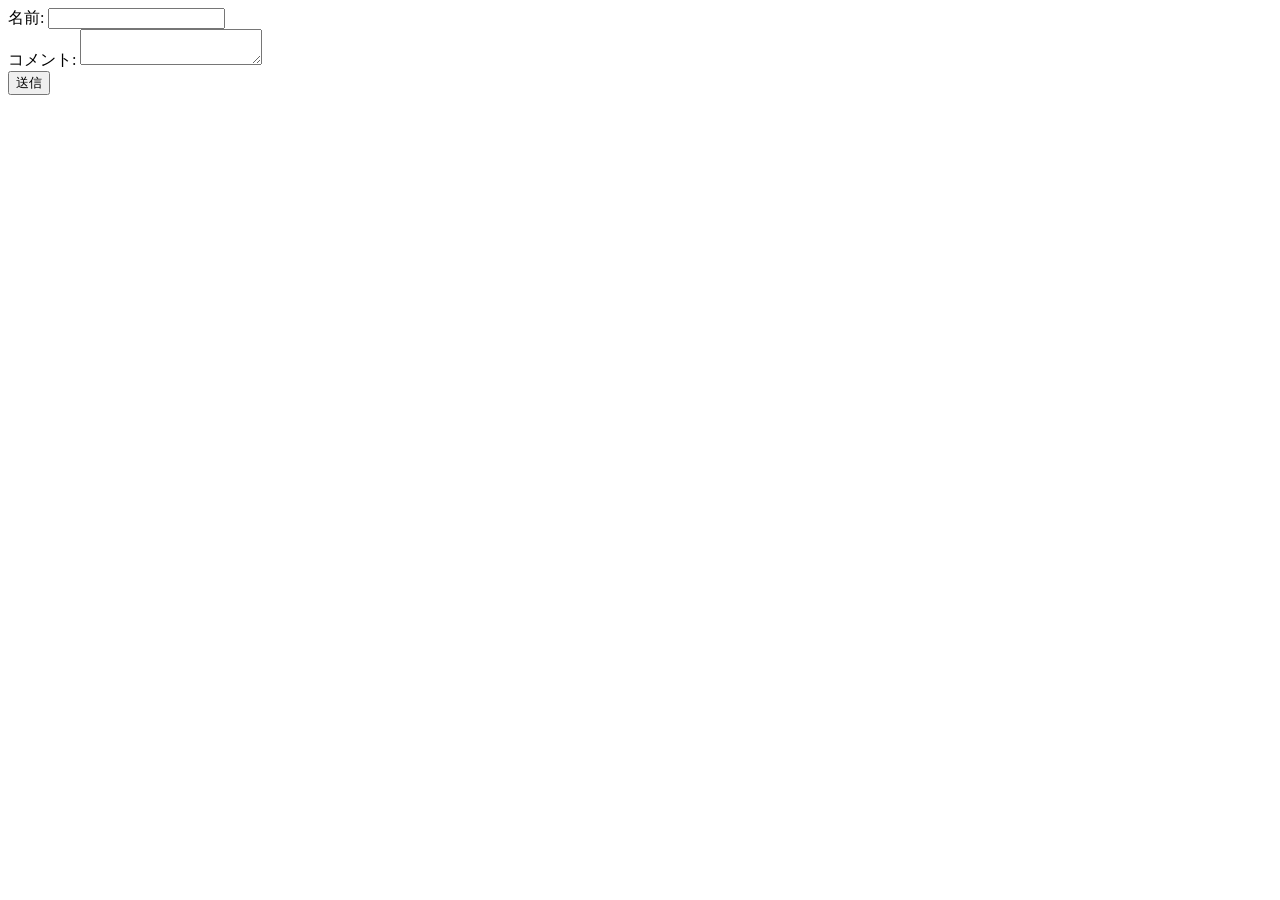
<file: phptest1/index.html>
<!DOCTYPE html>
<html lang="ja">

<head>
    <meta charset="UTF-8">
    <meta name="viewport" content="width=device-width, initial-scale=1.0">
    <title>comment.html</title>
</head>

<body>
    <form action="10.php" method="post">
        <label for="name" style="display: block;">名前:
            <input type="text" name="name">
        </label>
        <label for="comment" style="display: block;">コメント:
            <textarea name="comment"></textarea>
        </label>
        <button type="submit">送信</button>
    </form>
</body>

</html>
</file>
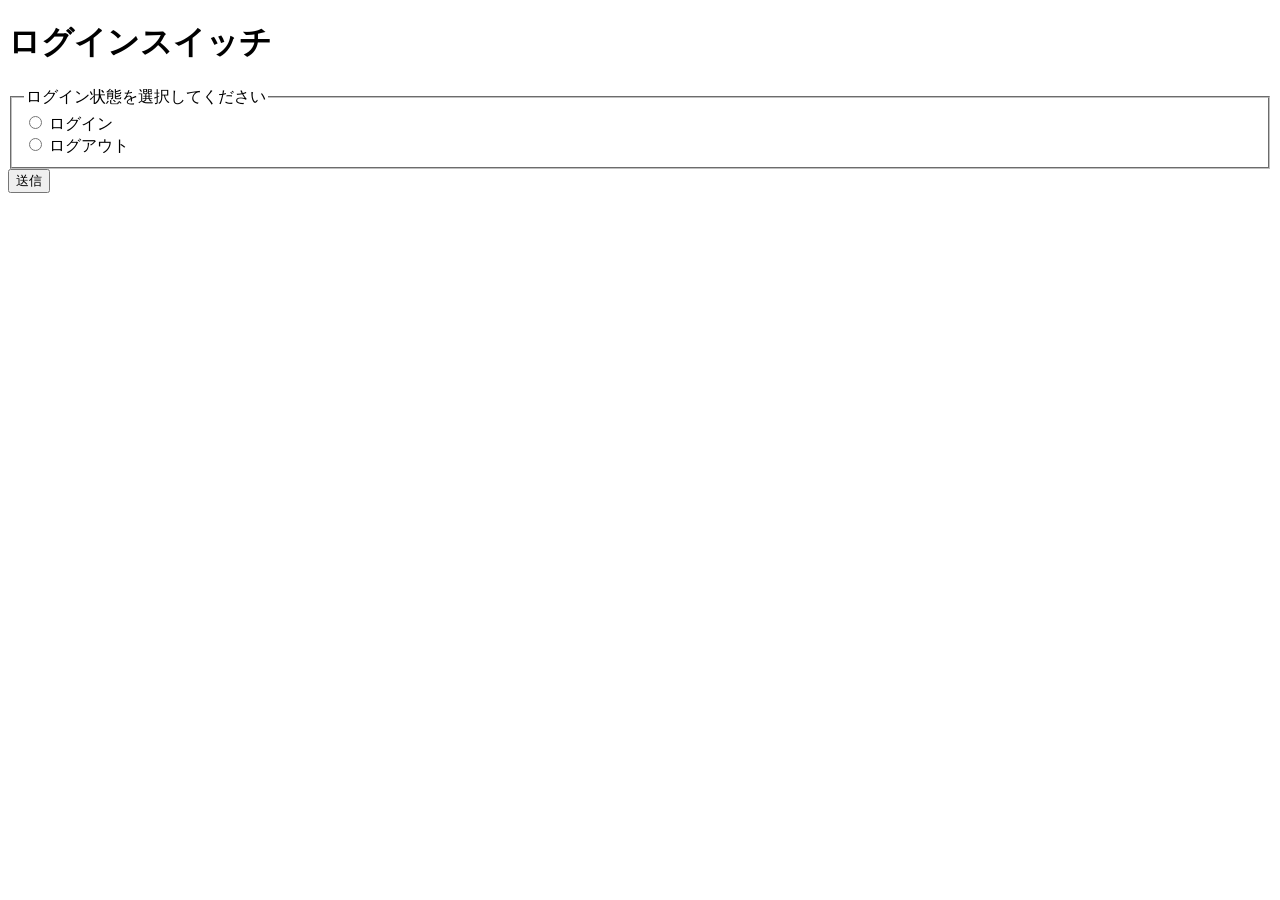
<file: 0423/input2.html>
<!DOCTYPE html>
<html lang="ja">

<head>
    <meta charset="UTF-8" />
    <meta viewport="width=device-width, initial-scale=1.0" />
    <title>ログインスイッチ</title>
</head>

<body>
    <h1>ログインスイッチ</h1>
    <form action="question3.php" method="post">
        <fieldset>
            <legend>ログイン状態を選択してください</legend>
            <div>
                <input type="radio" id="login" name="login_status" value="true" />
                <label for="login">ログイン</label>
            </div>
            <div>
                <input type="radio" id="logout" name="login_status" value="false" />
                <label for="logout">ログアウト</label>
            </div>
        </fieldset>
        <input type="submit" value="送信" />
    </form>
</body>

</html>
</file>
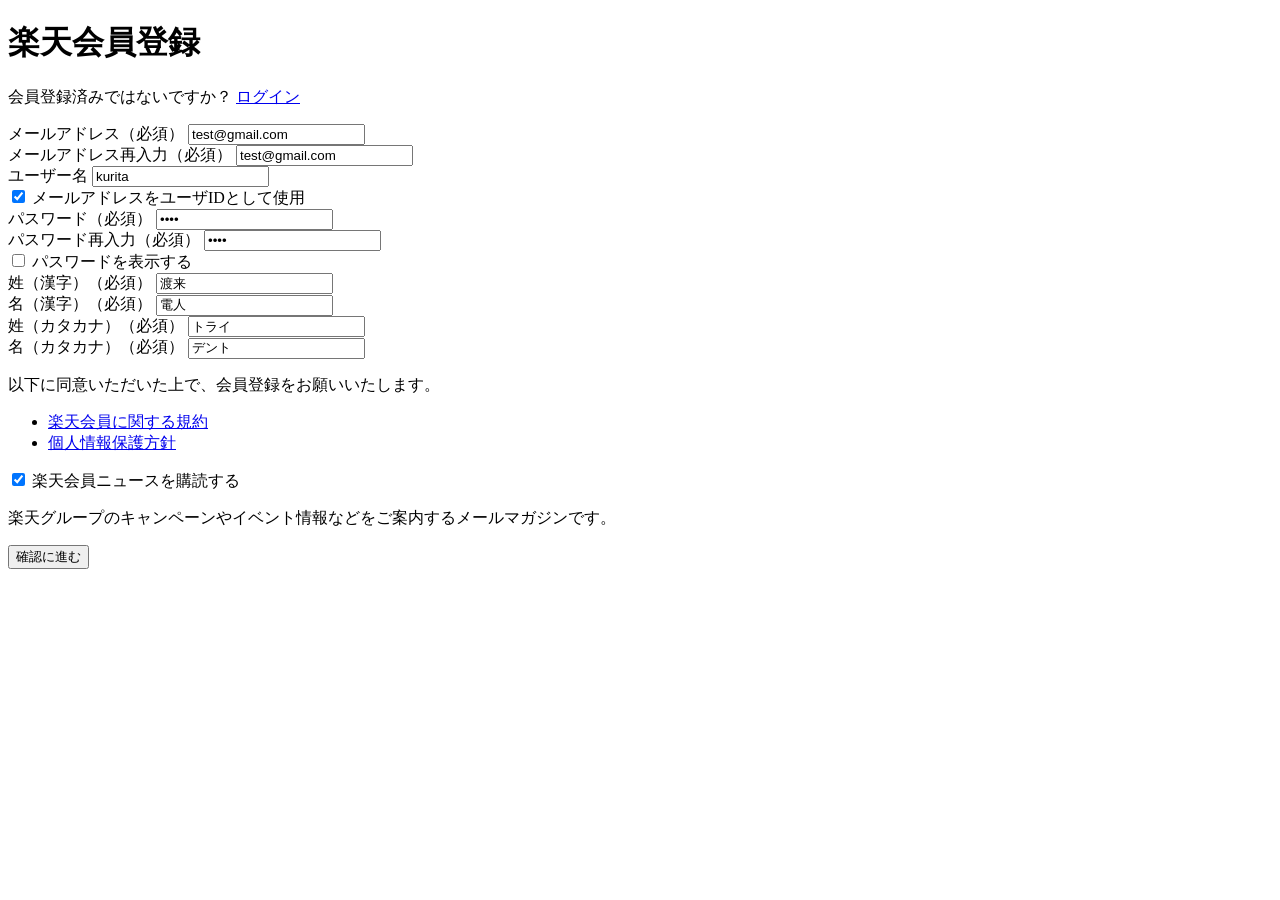
<file: 0528/rakuten.html>
<!DOCTYPE html>
<html lang="ja">

<head>
    <meta charset="UTF-8">
    <meta name="viewport" content="width=device-width, initial-scale=1.0">
    <title>楽天新規会員登録</title>
</head>

<body>
    <h1>楽天会員登録</h1>
    <p>会員登録済みではないですか？ <a href="#">ログイン</a></p>
    <form action="confirm.php" method="post" id="registration-form">
        <div>
            <label for="email">メールアドレス（必須）</label>
            <input type="email" name="email" id="email" required value="test@gmail.com" />
            <!-- required 必須 属性名 -->
        </div>
        <div>
            <label for="email_confirm">メールアドレス再入力（必須）</label>
            <input type="email" name="email_confirm" id="email_confirm" required value="test@gmail.com" />
        </div>
        <div>
            <label for="username">ユーザー名</label>
            <input type="text" name="username" id="username" value="kurita" />
        </div>
        <div>
            <input type="checkbox" name="use_email_as_id" id="use_email_as_id" checked />
            <label for="use_email_as_id">メールアドレスをユーザIDとして使用</label>
        </div>
        <div>
            <label for="password">パスワード（必須）</label>
            <input type="password" name="password" id="password" required value="1234" />
        </div>
        <div>
            <label for="password_confirm">パスワード再入力（必須）</label>
            <input type="password" name="password_confirm" id="password_confirm" required value="1234" />
        </div>
        <div>
            <input type="checkbox" name="show_password" id="show_password" />
            <label for="show_password">パスワードを表示する</label>
        </div>
        <div>
            <label for="last_name">姓（漢字）（必須）</label>
            <input type="text" name="last_name" id="last_name" required value="渡来" />
        </div>
        <div>
            <label for="first_name">名（漢字）（必須）</label>
            <input type="text" name="first_name" id="first_name" required value="電人" />
        </div>
        <div>
            <label for="last_name_kana">姓（カタカナ）（必須）</label>
            <input type="text" name="last_name_kana" id="last_name_kana" required value="トライ" />
        </div>
        <div>
            <label for="first_name_kana">名（カタカナ）（必須）</label>
            <input type="text" name="first_name_kana" id="first_name_kana" required value="デント" />
        </div>

        <p>以下に同意いただいた上で、会員登録をお願いいたします。</p>
        <ul>
            <li><a href="#">楽天会員に関する規約</a></li>
            <li><a href="#">個人情報保護方針</a></li>
        </ul>

        <div>
            <!-- チェックボックス 「type=chackbox」 -->
            <!-- checked チェック済み -->
            <input type="checkbox" name="subscribe_news" id="subscribe_news" checked />
            <label for="subscribe_news">楽天会員ニュースを購読する</label>
        </div>
        <p>
            楽天グループのキャンペーンやイベント情報などをご案内するメールマガジンです。
        </p>

        <div>
            <button type="submit">確認に進む</button>
        </div>
    </form>

    <script src="./validation.js"></script>
</body>

</html>
</file>
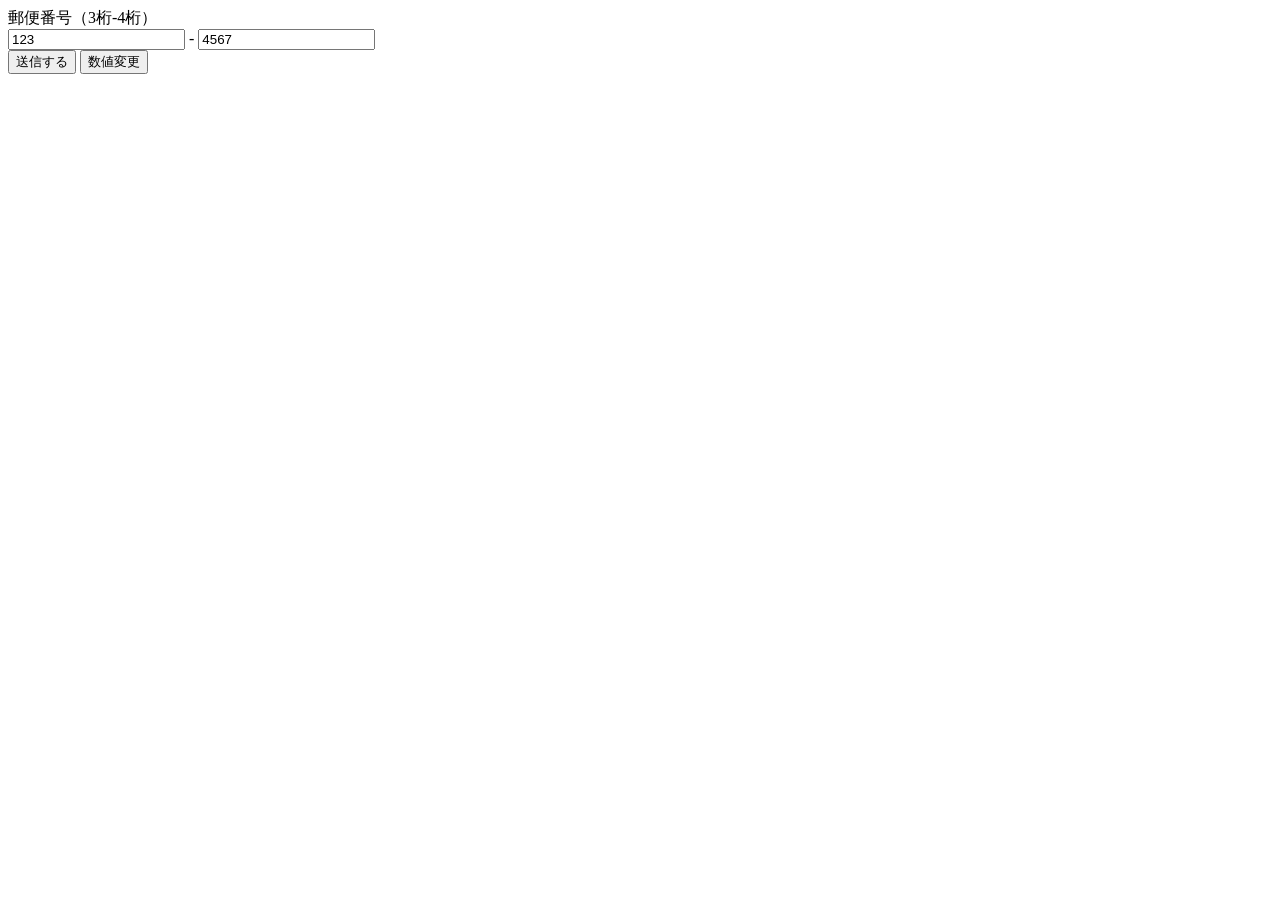
<file: phptest1/yubin.html>
<!DOCTYPE html>
<html lang="ja">

<head>
    <meta charset="UTF-8" />
    <meta name="viewport" content="width=device-width, initial-scale=1.0" />
    <title>郵便番号フォーム</title>
</head>

<body>
    <form action="zip.php" method="post" id="registration-form">
        <label for="zip1">郵便番号（3桁-4桁）</label><br />
        <input type="text" name="zip1" id="zip1" /> -
        <input type="text" name="zip2" id="zip2" />
    </form>
    <button type="submit" form="registration-form">送信する</button>
    <button type="button" id="changeBtn">数値変更</button>
    <script>
        // ランダムな郵便番号を生成する
        const zipCandidates = ["100-0001", "150-0042", "160-0022", "123-4567", "999-9999", "001-0001", "750-0025", "12-34567", "abc-defg", "0000-000"];
        function setRandomZip() {
            const random = zipCandidates[Math.floor(Math.random() * zipCandidates.length)];
            const [zip1, zip2] = random.split("-");
            document.getElementById("zip1").value = zip1 || "";
            document.getElementById("zip2").value = zip2 || "";
        }
        document.getElementById("changeBtn").addEventListener("click", setRandomZip);
        setRandomZip();
    </script>
</body>

</html>
</file>
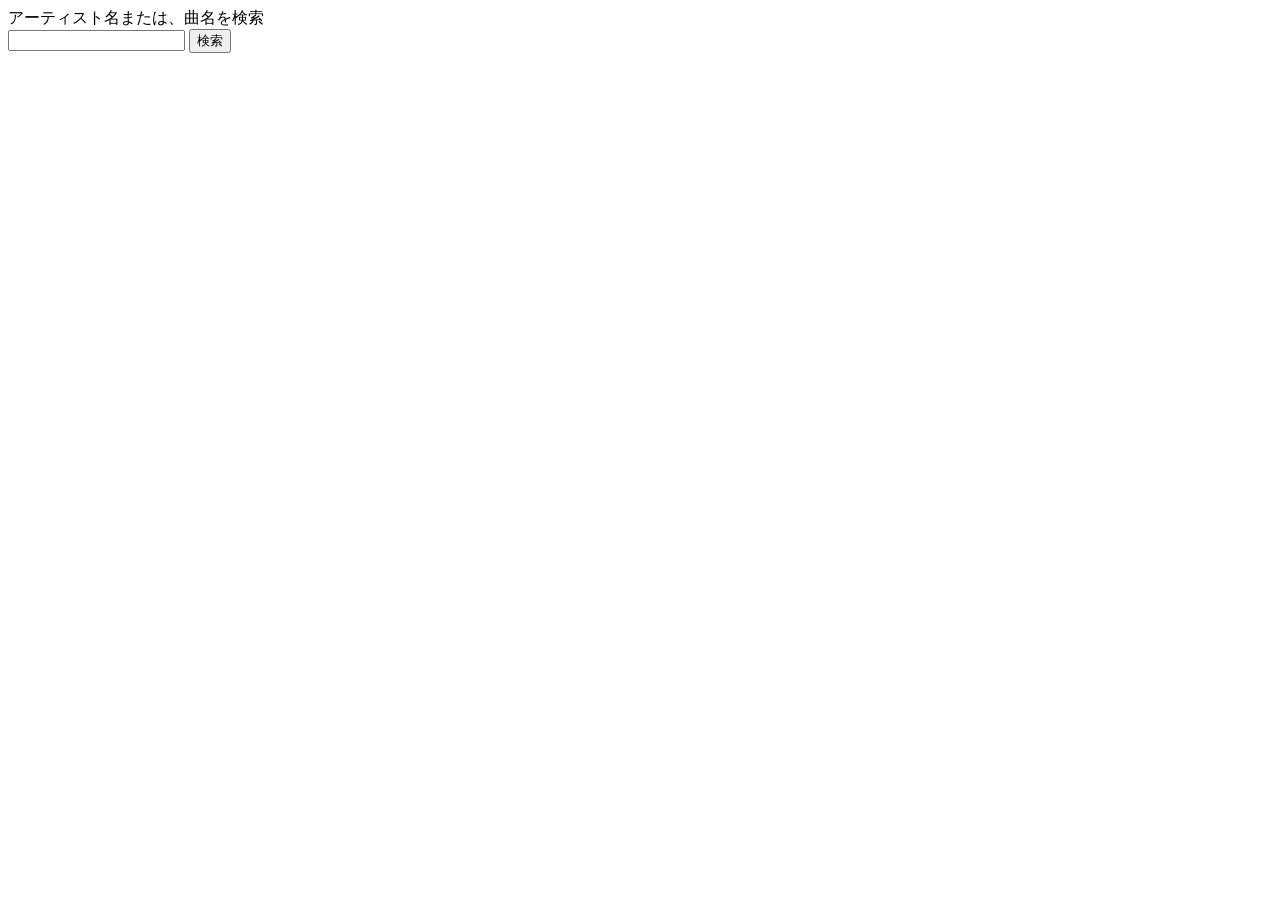
<file: 0521/question10/search.html>
<!DOCTYPE html>
<html lang="ja">

<head>
    <meta charset="UTF-8">
    <meta name="viewport" content="width=device-width, initial-scale=1.0">
    <title>アーティスト検索</title>
    <style>
        label,
        input {
            display: blok;
        }
    </style>
</head>

<body>
    <form action="search.php" method="post">
        <label for="name">アーティスト名または、曲名を検索</label><br>
        <input type="text" name="keyword" id="name">
        <button type="sabmit">検索</button>
    </form>

</body>

</html>
</file>
